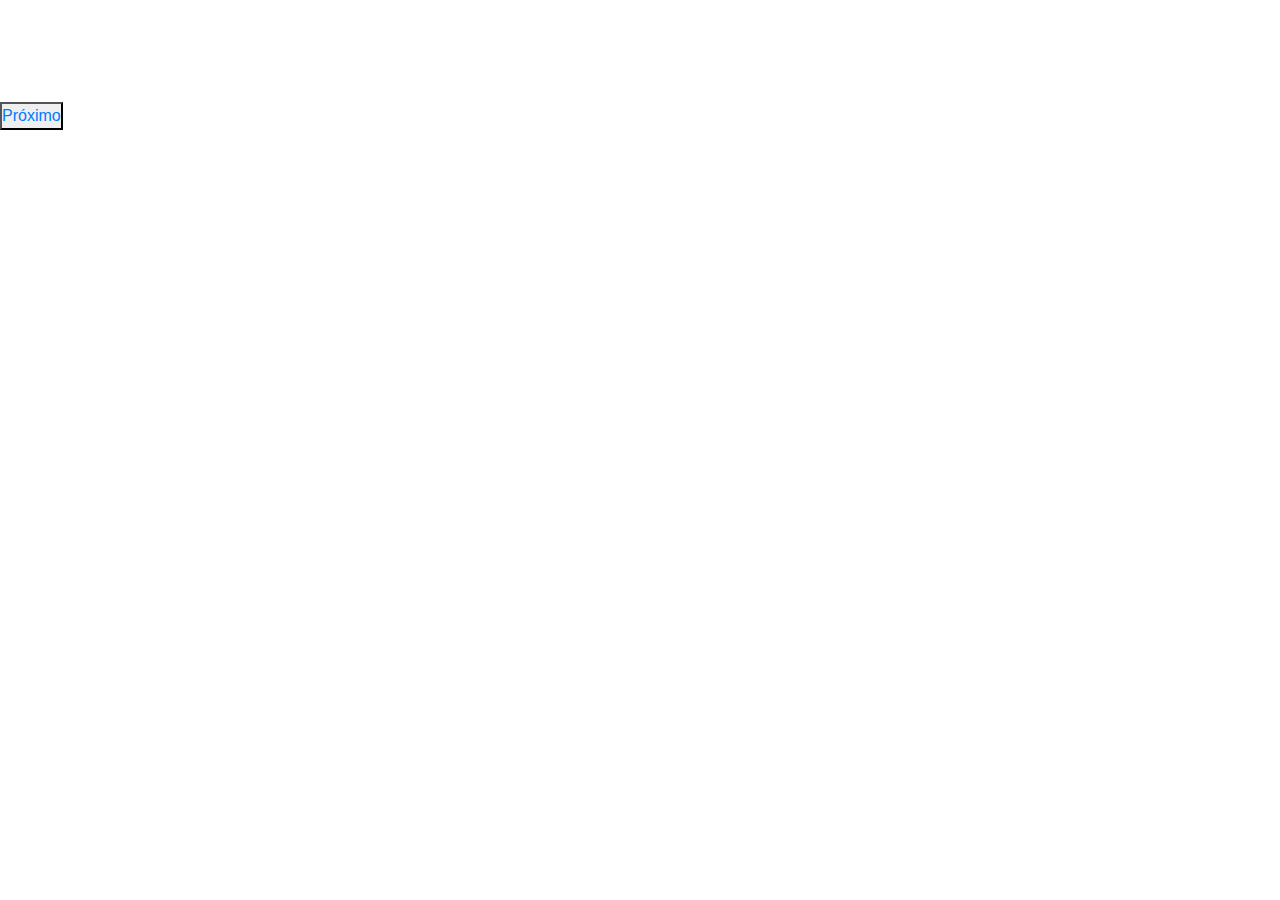
<file: bemvindo.html>
<!DOCTYPE html>
<html>
	<head>
		<title>INICIO</title>
	    <meta charset="UTF-8">
	    <meta name="viewport" content="width=device-width, initial-scale=1, shrink-to-fit=no">

	    <link rel="stylesheet" href="https://maxcdn.bootstrapcdn.com/bootstrap/4.4.1/css/bootstrap.min.css">
	
		<link rel="stylesheet" href="https://maxcdn.bootstrapcdn.com/font-awesome/4.7.0/css/font-awesome.min.css">
	    
		<link rel="stylesheet" type="text/css" href="css/style.css">
	</head>
	<body>
		<div id="loginContainer">
			<div class="titulo">
			    <div class="tit">
					<h1>Bem vindo ao VagasPark<h1>
				</div>
            </div>
        <div class="sub">
             <div class="sub">
            <h2>A melhor maneira de estacionar<h2>
             </div>
        </div>
					<div class="bt">
						<button type="submit" class="btn-1">
							<a href="home.html" class="login">Próximo</a>
						</button>
					</div>
				
			
		</div>


	
		<script src="https://ajax.googleapis.com/ajax/libs/jquery/3.4.1/jquery.min.js"></script>
		<script src="https://maxcdn.bootstrapcdn.com/bootstrap/4.4.1/js/bootstrap.min.js"></script>
	</body>
</html>
</file>
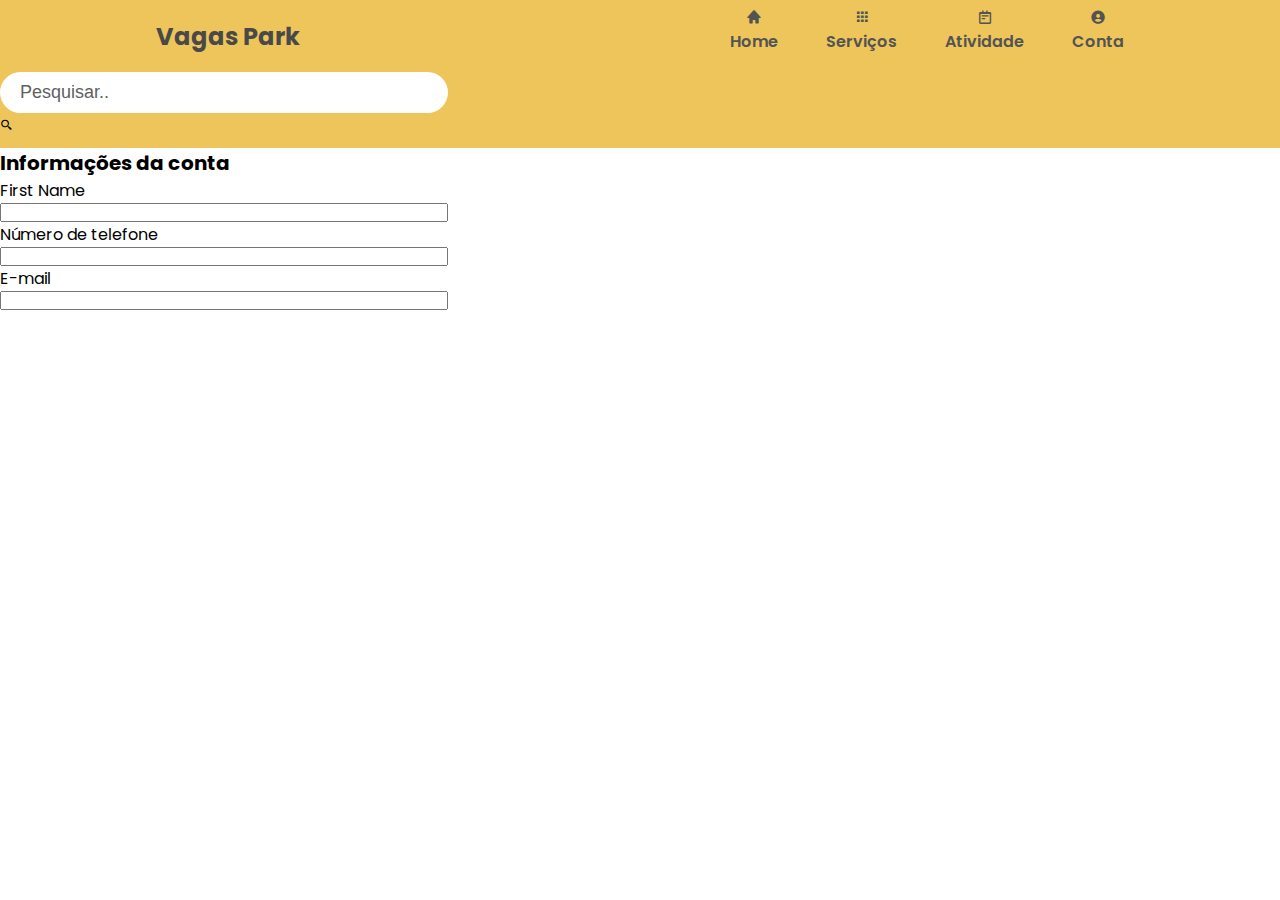
<file: infoconta.html>
<!DOCTYPE html>
<html lang="pt-br">
<head>
    <meta charset="UTF-8">
    <meta http-equiv="X-UA-Compatible" content="IE=edge">
    <meta name="viewport" content="width=device-width, initial-scale=1.0">
    <link rel="stylesheet" href="css/style-usuario.css">
    <link rel="preconnect" href="https://fonts.googleapis.com">
    <link rel="preconnect" href="https://fonts.gstatic.com" crossorigin>
    <link href="https://fonts.googleapis.com/css2?family=Poppins:ital,wght@0,400;1,300&display=swap" rel="stylesheet">
    <script src="https://cdn.jsdelivr.net/npm/@popperjs/core@2.11.6/dist/umd/popper.min.js" integrity="sha384-oBqDVmMz9ATKxIep9tiCxS/Z9fNfEXiDAYTujMAeBAsjFuCZSmKbSSUnQlmh/jp3" crossorigin="anonymous"></script>
    <script src="https://cdn.jsdelivr.net/npm/bootstrap@5.3.0-alpha2/dist/js/bootstrap.min.js" integrity="sha384-heAjqF+bCxXpCWLa6Zhcp4fu20XoNIA98ecBC1YkdXhszjoejr5y9Q77hIrv8R9i" crossorigin="anonymous"></script>
    <link href='https://unpkg.com/boxicons@2.1.4/css/boxicons.min.css' rel='stylesheet'>
    <link href="https://fonts.googleapis.com/css2?family=Poppins:ital,wght@0,400;1,300&display=swap" rel="stylesheet">


    <title>Olá, @Fulano</title>
</head>
<body>
    
    <header class="header" id="header">
        <nav class="nav container">
            <a href="#" class="nav__logo">Vagas Park</a>
            <div class="nav__menu" id="nav-menu">
                <ul class="nav__list">
                    <li class="nav__item">
                        <a href="#home" class="nav__link">
                            <i class='bx bxs-home' ></i>
                            <span class="nav__name">Home</span>
                        </a>
                    </li>
                    <li class="nav__item">
                        <a href="#servicos" class="nav__link">
                            <i class='bx bxs-grid' ></i>
                            <span class="nav__name">Serviços</span>
                        </a>
                    </li>
                    <li class="nav__item">
                        <a href="#atividade" class="nav__link">
                            <i class='bx bx-notepad'></i>
                            <span class="nav__name">Atividade</span>
                        </a>
                    </li>
                    <li class="nav__item">
                        <a href="#conta" class="nav__link">
                            <i class='bx bxs-user-circle' ></i>
                            <span class="nav__name">Conta</span>
                        </a>
                    </li>
                </ul>
            </div>
             </li>
         </nav>     
         <div class="wrapper">
            <nav>
                <ul>
                <div class="container">
                    <form action="">
                      <input type="search" class="search-bar" placeholder="Pesquisar.." name="q">
                      <button class="search-bar-button" type="submit">
                        <i class='bx bx-search-alt-2'></i>
                      </button> 
                   </form>
              </div>
            </nav>
            <!--fim do menu-->
            
        </div>  
    </header>

       <div class="foto-conta">
        
            <form class="form-info">
                <h2>Informações da conta</h2>
                <div class="wrapper">
                    <label for="first_name">First Name</label>
                    <input type="text" id="first_name" name="first_name">
                    
                    <label for="first_name">Número de telefone</label>
                    <input type="text" id="first_name" name="first_name">

                    <label for="first_name">E-mail</label>
                    <input type="text" id="first_name" name="first_name">
                 </div>
             </form>
         </div>

       

  


</body>
</html>
</file>
<file: css/style.css>
@import url('https://fonts.googleapis.com/css?family=Roboto');

* {
    margin: 0;
    padding: 0;
    box-sizing: border-box;
    font-family: 'Open Sans', sans-serif;
  }

  i {
	margin-right: 0px;
}

  body {
    font-family: 'Roboto', sans-serif;
    height: 100vh; /*img ocupar tudo*/
    background-color: white;
    background-size: cover;
    background-position: center;
    color: white;
  }

li {
    list-style: none;
  }

/*a {
    text-decoration: none; /*apaga a marca de link
    color: #fff;
    font-size: 1rem; /*tamanho da fonte
}

a:hover{
    color: #E9724C ;
}

/* HEADER 
header{
    position: relative;
}
/* logo imagem 
.navbar .logo-vaga{
    display: flex;
    width: 80px;
    height: 60px;
    margin-left: 5px;
    max-width: 100%;
    -moz-transition: all 0.2s;
    -weblit-transition: all 0.2s;
    transition: all 0.3s;
}.navbar .logo-vaga :hover{
    -moz-transform:  scale(1.1);
    -webkit-transform: scale(1.1);
    transform: scale(1.1);
}
.navbar{
    background-color:#0E7C7B ;
    padding: 0 2rem;
    width:100% ;
    border-radius: 7px;
    height: 79px;
    max-width: 2200px;
    margin: 0 auto;
    display: flex;
    align-items: center; /*centraliza
    justify-content: space-between; /*organiza no centro
}

.navbar .logo a{
    font-size: 2.5rem; /*tamanho da  fonte
    font-weight: bold; /* negrito
    
}
@media(max-width:520px){
    .navbar .logo a{
        font-size: 2rem; /*tamanho da  fonte
        font-weight: bold; /* negrito
    }
}
.navbar .links{
    display: flex; /*organizar o menu top
    gap: 2rem; /*afastamento
    
    
}
.navbar .links a{
    font-size: 20px;
    
}
.navbar .toggle_btn{
    color: #fff;
    font-size: 2.1rem;
    cursor: pointer;
    display: none;
}*/

/*-----------navbar-css------------*/
.logo{
    display: flex;
    width: 80px;
    height: 60px;
    margin-left: 5px;
    max-width: 100%;
    -moz-transition: all 0.2s;
    -weblit-transition: all 0.2s;
    transition: all 0.3s;
}
.navbar-logo{
	padding: 10px;
	color: #fff;
}
.navbar-mainbg{
	background-color:  #038a87;
	padding: 0px;
}

#navbarSupportedContent{
	overflow: hidden;
    top: 8px;
	position: relative;
}
#navbarSupportedContent ul{
	padding: 0px;
	margin: 0px;
}
#navbarSupportedContent ul li a i{
	margin-right: 10px;
}
#navbarSupportedContent li {
	list-style-type: none;
	float: left;
}
#navbarSupportedContent ul li a{
	color: white;
    font-weight: lighter;
    text-decoration: none;
    font-size: 15px;
    display: block;
    padding: 20px 20px;
    transition-duration:0.6s;
	transition-timing-function: cubic-bezier(0.68, -0.55, 0.265, 1.55);
    position: relative;
}
#navbarSupportedContent>ul>li.active>a{
	color:  #005351;
    font-weight: bold;
	background-color: transparent;
	transition: all 0.7s;
}
#navbarSupportedContent a:not(:only-child):after {
	content: "\f105";
	position: absolute;
	right: 20px;
	top: 10px;
	font-size: 14px;
	font-family: "Font Awesome 5 Free";
	display: inline-block;
	padding-right: 3px;
	vertical-align: middle;
	font-weight: 900;
	transition: 0.5s;
}
#navbarSupportedContent .active>a:not(:only-child):after {
	transform: rotate(90deg);
}
.hori-selector{
	display:inline-block;
	position:absolute;
	height: 100%;
	top: 0px;
	left: 0px;
	transition-duration:0.6s;
	transition-timing-function: cubic-bezier(0.68, -0.55, 0.265, 1.55);
	background-color: #fff;
	border-top-left-radius: 15px;
	border-top-right-radius: 15px;
	margin-top: 10px;
}
.hori-selector .right,
.hori-selector .left{
	position: absolute;
	width: 25px;
	height: 25px;
	background-color: #fff;
	bottom: 10px;
}
.hori-selector .right{
	right: -25px;
}
.hori-selector .left{
	left: -25px;
}
.hori-selector .right:before,
.hori-selector .left:before{
	content: '';
    position: absolute;
    width: 50px;
    height: 50px;
    border-radius: 50%;
    background-color:  #038a87;
}
.hori-selector .right:before{
	bottom: 0;
    right: -25px;
}
.hori-selector .left:before{
	bottom: 0;
    left: -25px;
}


@media(min-width: 992px){
	.navbar-expand-custom {
	    -ms-flex-flow: row nowrap;
	    flex-flow: row nowrap;
	    -ms-flex-pack: start;
	    justify-content: flex-start;
	}
	.navbar-expand-custom .navbar-nav {
	    -ms-flex-direction: row;
	    flex-direction: row;
	}
	.navbar-expand-custom .navbar-toggler {
	    display: none;
	}
	.navbar-expand-custom .navbar-collapse {
	    display: -ms-flexbox!important;
	    display: flex!important;
	    -ms-flex-preferred-size: auto;
	    flex-basis: auto;
	}
}


@media (max-width: 991px){
	#navbarSupportedContent ul li a{
		padding: 12px 30px;
	}
	.hori-selector{
		margin-top: 0px;
		margin-left: 10px;
		border-radius: 0;
		border-top-left-radius: 25px;
		border-bottom-left-radius: 25px;
	}
	.hori-selector .left,
	.hori-selector .right{
		right: 10px;
	}
	.hori-selector .left{
		top: -25px;
		left: auto;
	}
	.hori-selector .right{
		bottom: -25px;
	}
	.hori-selector .left:before{
		left: -25px;
		top: -25px;
	}
	.hori-selector .right:before{
		bottom: -25px;
		left: -25px;
	}
}



.action_btn{
    background-color: #E9724C;
    color: #fff;
    padding: 0.5rem 1rem;
    border:none;
    outline: none;
    border-radius: 20px;
    font-size: 0.8rem;
    font-weight: bold;
    cursor: pointer;
    transition: scale(0.2) ease;
}
.action_login_btn{
    background-color: #E9724C;
    color: #fff;
    padding: 0.5rem 1rem;
    border:none;
    outline: none;
    border-radius: 20px;
    font-size: 0.8rem;
    font-weight: bold;
    cursor: pointer;
}
.action_btn:hover{
    scale:1.05;
    color:#fff;
}
.action_btn:active{
    scale:0.95;
}

.dropdown_menu{
    /* tirei o display none*/
   position: absolute;
   right: 2rem;
    top: 60px;
    height: 0;
    width: 300px;
    background: #161a19ee;
    backdrop-filter: blur(15px);
    border-radius: 10px;
    overflow: hidden;
   transition: height 0.2s cubic-bezier(0.175, 0.885, 0.32, 1.275) 

}
.dropdown_menu.open{ /* comando de abrir open*/
    height: 240px;
    z-index: 1;
}@media(min-width:1200px){
    .dropdown_menu.open{
        height: 0;
    }  
}
.dropdown_menu li{
    padding: 0.7rem;
    display: flex;
   align-items: center;
    justify-content: center;
    
}


.dropdown_menu .action_btn{
    width: 100%;
    display: flex; /* pode mover o texto*/
    justify-content: center;
}


/* Hero texto principal */
section#hero{
   /* height: calc(90vh - 60px); esse calculo é baseado no navbar la encima heigth 60*/
   margin-top: 50px;
    display: contents; /*se ajustar na pagina*/
    flex-direction: column; /*quebra o texto em coluna*/
    align-items: center; /*centralizar o texto*/
    text-align: center;
    justify-content: center; /*justificar o texto no centro*/
    color: #100d0d;

}
#hero h1{
    font-size: 3rem;
    margin-bottom: 1rem;
}
#hero p{
    color: #181212e2;
    
}

/*Parte respansiva do site */
@media(max-width:992px){
    .navbar .links,
    .navbar .action_btn{
        display: none;
    }
    .navbar .toggle_btn{
        display: block;
    }

}
@media(max-width:576px){
.dropdown_menu{
    left: 2rem;
    width: unset; /* ocupar todo o monitor*/
}
}
</file>
<file: css/style-usuario.css>
body{
    margin: 0;
    font-family: "Poppins";
    
}



/* inicio do index */

/* Basic Colors*/
.light-green-color { color: #7399df }
.light-green-bg-color { background-color: #3c6e7a; }
.dark-green-color { color: #3c6e7a; }
.dark-green-bg-color { background-color: #3c6e7a; }
.white-color { color: #fff; }

.tit{
padding-top: 200px;
text-align: center;}

.sub{
    text-align: center;
   
}

.login{
    text-decoration: none;
    color: #efefef;
}

.bt{
    padding-top: 300px;
    text-align: center;
}
.btn-1{
    width:300px;
    height: 50px;
    border: none;
color: white;
background-color: #c2a64b;
border-radius: 4px;
box-shadow: inset 0 0 0 0 #8b6312;
transition: ease-out 0.3s;
font-size: 20px;
outline: none;
text-decoration: none ;
}

.btn-1:hover{
box-shadow: inset 300px 0 0 0 #aa7518;
cursor: pointer;
color: #000;
}

h1{
   font-size: 30px;
   font-family: Impact, fantasy;
   font-weight: 200;
}
h2{
    font-size: 20px;
 }


#loginContainer{
    background-image: linear-gradient(to bottom, rgb(117, 191, 216), rgba(143, 175, 175, 0.601));
    height: 100vh;
}


/*FIM INDEX*/

/*COMEÇO HOME */

@import url('https://fonts.googleapis.com/css2?family=Poppins:wght@500&display=swap');

*{
    box-sizing: border-box;
    padding: 0;
    margin: 0;
}
 ul{
    list-style: none;
    padding: 0 0 10px;
 }

 a{
    text-decoration: none;
 }


 .container{
    max-width:968px ;
    margin: auto;
}

.header{
    /*position: fixed; */
    top: 0;
    left: 0;
    width: 100%;
    background-color: rgb(237, 197, 90);
    z-index: 100;
    transition: 0,4s;
}

.nav{
    height: 4.5rem;
    display: flex;
    justify-content: space-between;
    align-items: center;

}

.nav__logo{
    color: rgb(73, 73, 73);
    font-weight: 700;
    font-size: 1.5rem;
}

.nav__name{
    font-weight: 600;
}

.nav__icon{
    font-size: 1.5rem;
}

.nav__list,
.nav__link{
    display: flex;
}

.nav__list{
    justify-content: space-around;
    column-gap: 3rem;
}

.nav__link{
    flex-direction: column;
    align-items: center;
    color: rgb(83, 83, 83);
    row-gap: 0.25rem;
}

.nav__link:hover{
    color: rgb(171, 223, 240);
}

i.nav__icon{
    display: none;
}




@media screen and (max-width : 992px) {
    .container{
        margin-right: 1rem ;
        margin-left:1rem ;
    }
}

@media screen and (max-width : 768px) {

.nav__menu{
    position: fixed;
    bottom: 0;
    left: 0;
    background-color: #fff;
    width: 100%;
    height: 4rem;
    padding: 0 1rem;
    display: grid;
    align-content: center;
    border-radius: 1.25rem 1.25rem 0 0;
    transition: .4s;
    box-shadow: 0 -1px 12px rgba(59, 59, 59, 0.25);
}

.nav{
    height: 3rem;
}
i.nav__icon{
    display: block;
}

}

@media screen and (max-width : 576px) {

    .nav__list{
        justify-content: center;
    }

}

.btn-alert img{
    width: 50px;
}

.btn-alert{
    cursor: pointer;
    background: transparent;
    border: 0;

}

.search-bar{
    width:100%;
    max-width: 800px;
    background-color: #ffffff;
    border-radius: 60px;
    align-items: center;
    justify-content: center;
    padding: 10px 20px;
    font-size: 18px;
    border: 0;
}

::placeholder{
    color: #5f5f5f;
}

.search-bar-button img{
    width: 30px;
}

.search-bar-button{
   cursor: pointer;
   background: transparent;
   border: 0;
}

/*fim nav */

/* INFO PERFIL */
.form{
    align-items:center;
    display

}
 .wrapper{
    display: grid;
    grid-column: 1;
    width: 35%;
    align-items:center;
 }
</file>
